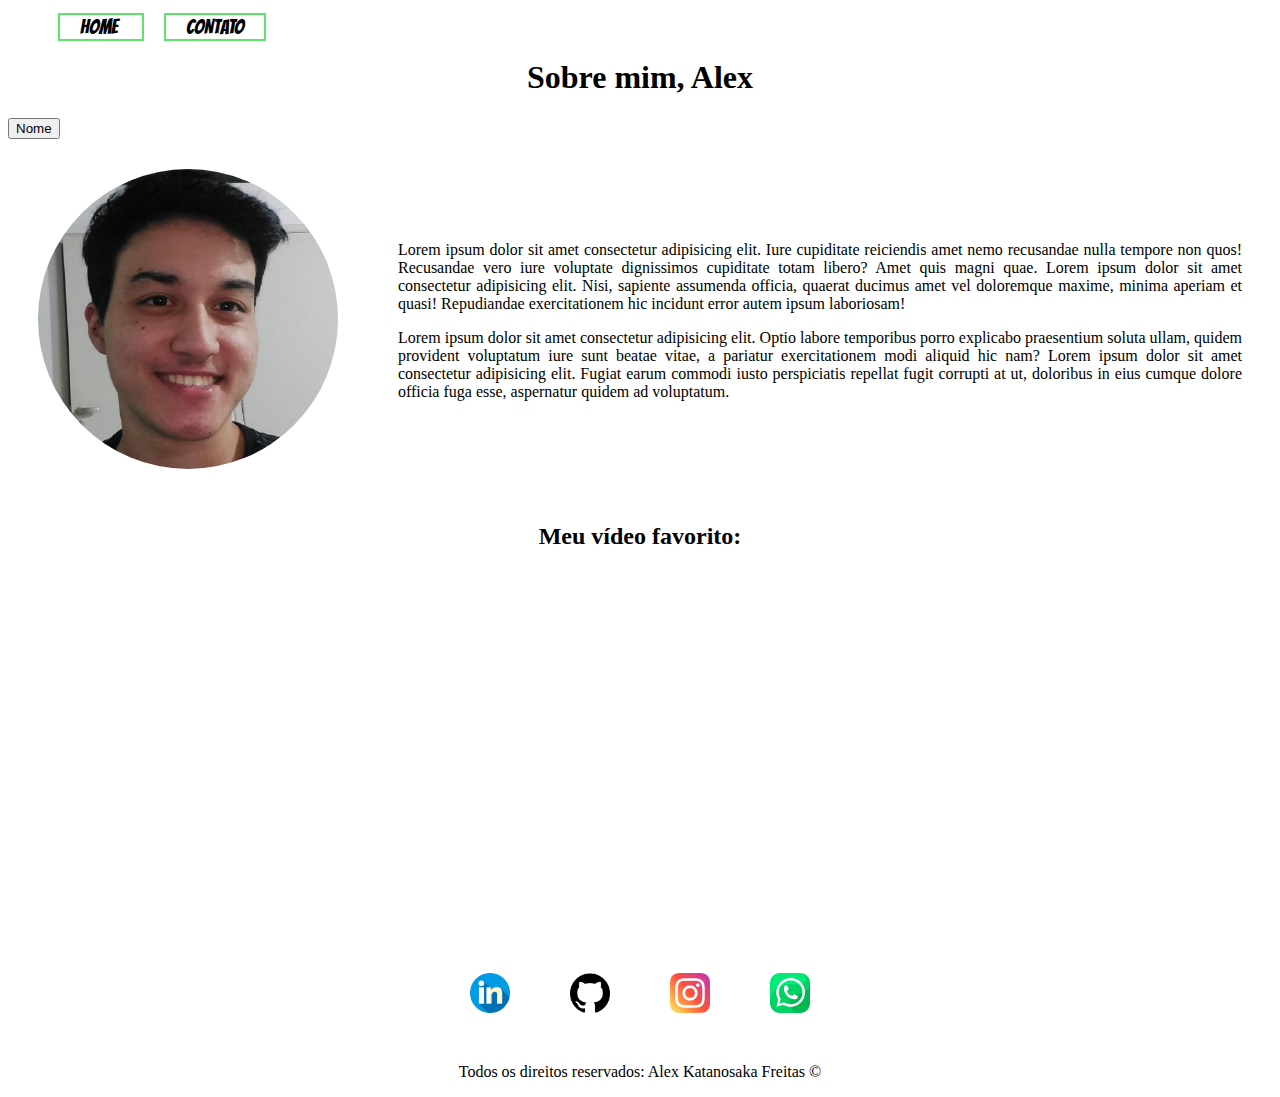
<file: index.html>
<!DOCTYPE html>
<html lang="pt-br">
<head>
    <meta charset="UTF-8">
    <meta http-equiv="X-UA-Compatible" content="IE=edge">
    <meta name="viewport" content="width=device-width, initial-scale=1.0">
    <title>Meu Perfil</title>
    <link rel="stylesheet" href="assets/css/style.css">
    
</head>
<body onload="aparecerNome()">
    <ul id="menu">
        <li>
            <a href="index.html"> Home </a>
        </li>
        <li>
            <a href="contato.html"> Contato </a>
        </li>
    </ul>

    <h1 class="center">Sobre mim, Alex</h1> 
    <button onclick="aparecerNome()">Nome</button>
    <div class="container">

        <div>
            <img class="br-50 wh p-30" src="/assets/img/63432377.jfif" alt="Foto do dono do perfil">
        </div>

        <div class="p-30">
            <p class="justify">
                Lorem ipsum dolor sit amet consectetur adipisicing elit. Iure cupiditate reiciendis amet nemo recusandae nulla tempore non quos! Recusandae vero iure voluptate dignissimos cupiditate totam libero? Amet quis magni quae.
                 Lorem ipsum dolor sit amet consectetur adipisicing elit. Nisi, sapiente assumenda officia, quaerat ducimus amet vel doloremque maxime, minima aperiam et quasi! Repudiandae exercitationem hic incidunt error autem ipsum laboriosam!
             </p>
             <p class="justify"> 
                Lorem ipsum dolor sit amet consectetur adipisicing elit. Optio labore temporibus porro explicabo praesentium soluta ullam, quidem provident voluptatum iure sunt beatae vitae, a pariatur exercitationem modi aliquid hic nam?
                Lorem ipsum dolor sit amet consectetur adipisicing elit. Fugiat earum commodi iusto perspiciatis repellat fugit corrupti at ut, doloribus in eius cumque dolore officia fuga esse, aspernatur quidem ad voluptatum.
             </p>
        </div>
            
        
        
        
    </div>



    <h2 class="center">Meu vídeo favorito:</h2>

    <div class="container mb-50">
        <iframe width="560" height="315" src="https://www.youtube.com/embed/R3n3-e_xmUY" title="YouTube video player" frameborder="0" allow="accelerometer; autoplay; clipboard-write; encrypted-media; gyroscope; picture-in-picture" allowfullscreen></iframe>

    </div>
    
    <hr>
    <footer>

        <div class="container">
            <a href="https://www.linkedin.com/in/alex-katanosaka-freitas-237123199/" target="_blank">
            <img class="imagem tm-social p-30" src="assets/img/linkedin.png" alt="Logo do Linkedin">
            </a>
            <a href="https://www.github.com/alexkfreitas" target="_blank">
                <img class="imagem tm-social p-30" src="assets/img/github.png" alt="Logo do Github">
            </a>
            <a href="https://www.instagram.com/alexkatanosaka/?hl=en" target="_blank">
            <img class="imagem tm-social p-30" src="assets/img/instagram.png" alt="Logo do Instagram">
            </a>
            <a href="https://api.whatsapp.com/send?phone=5511952414203&text=Ol%C3%A1%2C%20Alex!%20Vim%20pelo%20seu%20portf%C3%B3lio!" target="_blank">
            <img class="imagem tm-social p-30" src="assets/img/whatsapp.png" alt="Logo do Whatsapp">
            </a>

        </div>
        <p class="center">
            Todos os direitos reservados: Alex Katanosaka Freitas &copy
        </p>
        
    </footer>

    
</body>
</html>
</file>
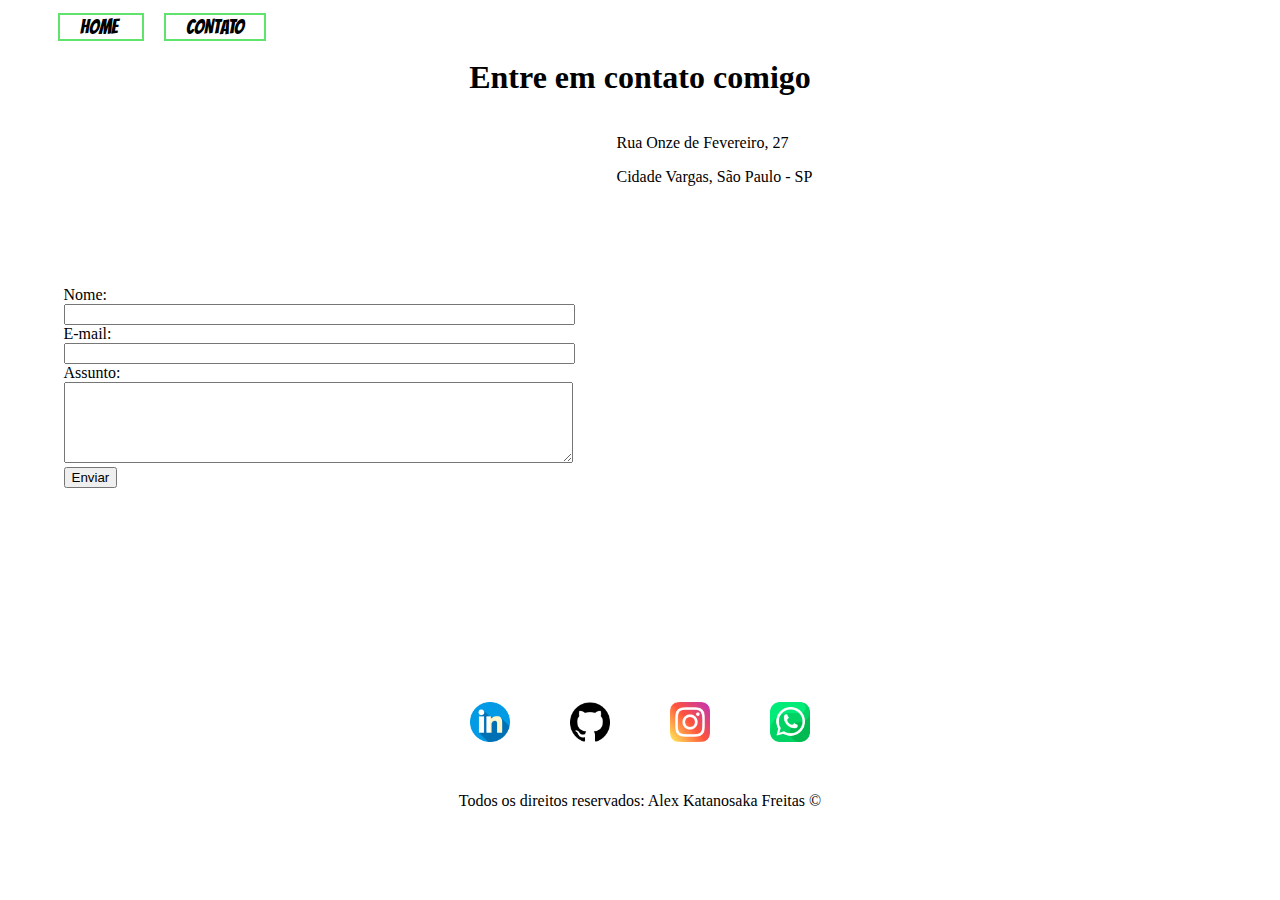
<file: contato.html>
<!DOCTYPE html>
<html lang="pt-br">

<head>
    <meta charset="UTF-8">
    <meta http-equiv="X-UA-Compatible" content="IE=edge">
    <meta name="viewport" content="width=device-width, initial-scale=1.0">
    <title>Contato</title>
    <link rel="stylesheet" href="assets/css/style.css">
</head>

<body>
    <ul id="menu">
        <!--Define uma lista não ordenada-->
        <li>
            <!--Dedine uma lista-->
            <a href="index.html"> Home </a>
            <!--Define um hiperlink-->
        </li>
        <li>
            <a href="contato.html"> Contato </a>
        </li>
    </ul>
    <!--Define o corpo do documento-->

    <h1 class="center">Entre em contato comigo</h1>
    <!--Define cabeçalhos html-->

    <div class="container">
        <div>

            <form>
                <!--Define um formulário html para entrada do usuário-->
                <label for="nome">Nome:</label><br>
                <!--Define um rótulo para input-->
                <input type="text" id="nome" onkeyup='validaNome()'><br>
                <!--Define um controle de entrada-->
                <div id="txtNome"></div>


                <label for="email">E-mail:</label> <br>
                <input type="email" id="email" onkeyup="validaEmail()"><br>
                <div id="txtEmail"></div>


                <label for="assunto">Assunto:</label> <br>
                <textarea name="assunto" id="assunto" cols="60" rows="5" onkeyup="validaAssunto()"></textarea><br>
                <!--Define um controle de entrada mutilinha (área de texto)-->
                <div id="txtAssunto"></div>


                <button onclick="enviar()">Enviar</button>
                <!--Define um botão clicável-->
            </form>
        </div>




        <div class="ml-50">

            <p>Rua Onze de Fevereiro, 27</p>
            <!--Define um parágrafo-->
            <p>Cidade Vargas, São Paulo - SP</p>
            <!--Define um quadro embutido-->
            <iframe
                src="https://www.google.com/maps/embed?pb=!1m18!1m12!1m3!1d3654.8553195352442!2d-46.64149938442204!3d-23.64535187058577!2m3!1f0!2f0!3f0!3m2!1i1024!2i768!4f13.1!3m3!1m2!1s0x94ce5add7eb55f99%3A0xf5a2d5ef6cd7391b!2sR.%20Onze%20de%20Fevereiro%2C%2027%20-%20Jabaquara%2C%20S%C3%A3o%20Paulo%20-%20SP%2C%2004319-020!5e0!3m2!1sen!2sbr!4v1663947739087!5m2!1sen!2sbr"
                width="600" height="450" style="border:0;" allowfullscreen="" loading="lazy"
                referrerpolicy="no-referrer-when-downgrade" onmousemove="mapaZoom()" onmouseout="mapaNormal()" id="mapa"></iframe>

        </div>
    </div>

    <hr>
    <footer>

        <div class="container">
            <a href="https://www.linkedin.com/in/alex-katanosaka-freitas-237123199/" target="_blank">
                <img class="imagem tm-social p-30" src="assets/img/linkedin.png" alt="Logo do Linkedin">
            </a>
            <a href="https://www.github.com/alexkfreitas" target="_blank">
                <img class="imagem tm-social p-30" src="assets/img/github.png" alt="Logo do Github">
            </a>
            <a href="https://www.instagram.com/alexkatanosaka/?hl=en" target="_blank">
                <img class="imagem tm-social p-30" src="assets/img/instagram.png" alt="Logo do Instagram">
            </a>
            <a href="https://api.whatsapp.com/send?phone=5511952414203&text=Ol%C3%A1%2C%20Alex!%20Vim%20pelo%20seu%20portf%C3%B3lio!"
                target="_blank">
                <img class="imagem tm-social p-30" src="assets/img/whatsapp.png" alt="Logo do Whatsapp">
            </a>

        </div>
        <p class="center">
            Todos os direitos reservados: Alex Katanosaka Freitas &copy
        </p>

    </footer>

    <script src="assets/scripts/script.js"></script>
</body>

</html>
</file>
<file: assets/css/style.css>
/* 
Estilos da página index.html
*/

@import url('https://fonts.googleapis.com/css2?family=ABeeZee&family=Bangers&display=swap%27');

.center{
    text-align: center;
}

.justify{
    text-align: justify;
}

.container{
    display: flex;
    flex-flow: row;
    justify-content: center;
    align-items: center;
}

#menu li{
    display: inline;
    padding: 10px;
    text-decoration: none;
    font-family: 'Bangers', cursive;
    margin-bottom: .750rem;
    font-size: 20px;
}

#menu li a{
    text-decoration: none;
    color:black;
    text-transform: uppercase;
    padding: 1px 20px;
    border: 2px solid #5fe36a;

    position:relative

}

#menu li a:hover{
    color:darkblue;
    font-family: 'Bangers', cursive;
    margin-bottom: .750rem;
}

.p-30{
    padding: 30px;
}

.br-50{
    border-radius: 50%;
}

.wh{
    width: 300px;
    height: 300px;
}

.tm-social{
    width: 40px;
    height: 40px;
}

.mb-50{
    margin-bottom: 50px;
}

/* .container img:hover{
    width: 60px;
    height: 60px;
} */

.imagem{
    transition: all 0.5s;
    cursor: pointer;
}

.imagem:hover{
    -webkit-transform: scale(1.5);
    transform: scale(1.5);
}




/* 
Estilos da página contato.html
*/

.ml-50{
    margin-left: 50px;
}

hr{
    border: red
}
</file>
